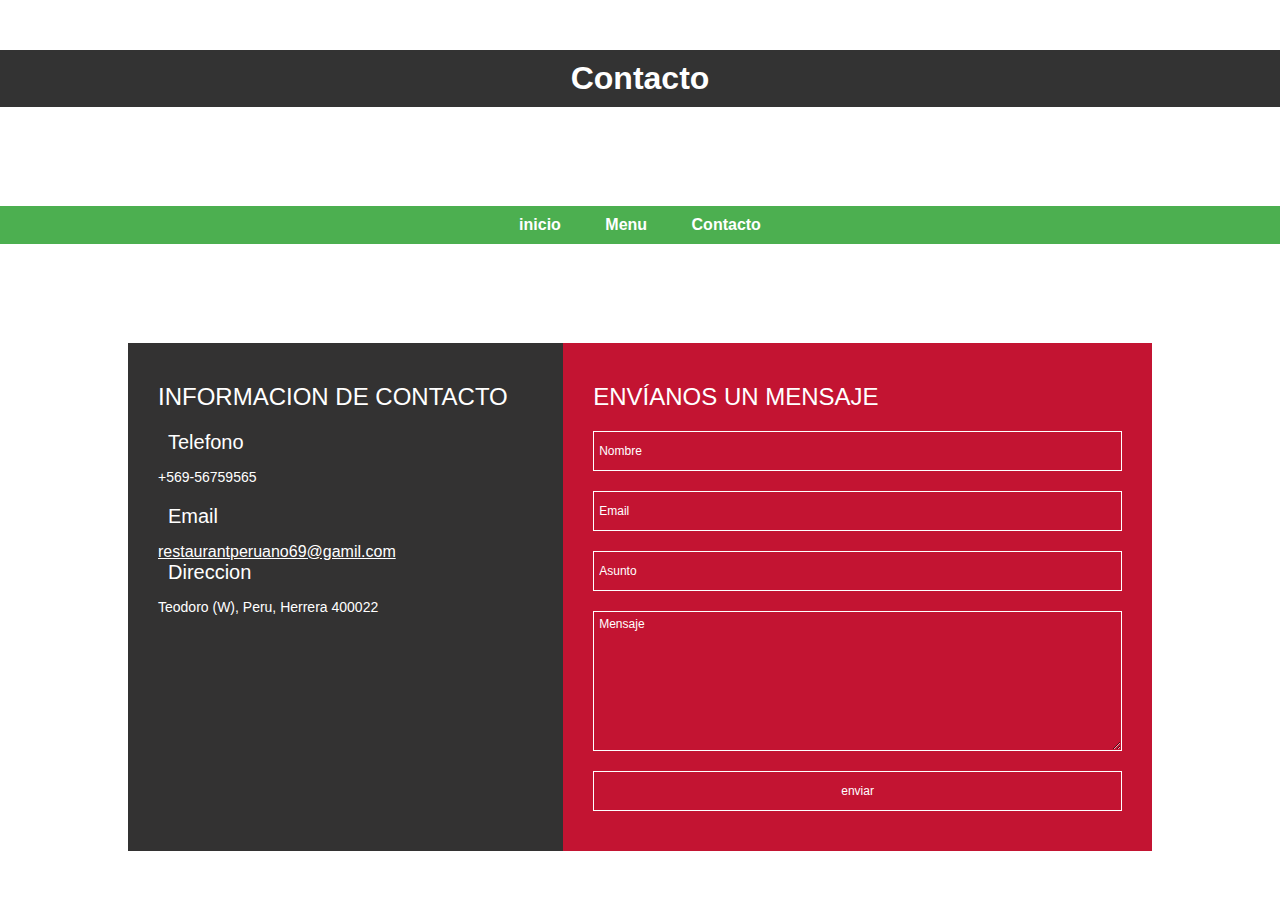
<file: contact.html>
<!DOCTYPE html
<html>

<head>
	<meta http-equiv="Content-Type" content="text/html; charset=utf-8" />
	
	<title> Contacto </title>

	<link href="contact.css" rel="stylesheet" type="text/css" />

	
</head>
<style>

	
	header {
		background-color: #333;
		color: #fff;
		text-align: center;
		padding: 10px 0;
	}

	nav {
		background-color: #4CAF50;
		/* Green color for the navigation bar */
		color: #fff;
		text-align: center;
		padding: 10px;
	}

	nav a {
		text-decoration: none;
		color: #fff;
		margin: 0 20px;
		font-weight: bold;
		transition: color 0.3s;
		/* Smooth color transition on hover */
	}

	nav a:hover {
		color: #ffd700;
		/* Change color on hover */
	}
</style>

<body background="https://images.pexels.com/photos/260922/pexels-photo-260922.jpeg?auto=compress&cs=tinysrgb&w=600"
	style="background-repeat: no-repeat;background-size: 100%;">

	<header>
		<h1>Contacto</h1>
	</header>

	<nav style="margin: 0px;">
		<a href="index.html" target="_blank">inicio</a>
		<a href="menu.html" target="_blank">Menu</a>
		<a href="contact.html">Contacto</a>
	</nav>

	<div class="contact-wrap">
		<div class="contact-in" style="background-color: rgb(51, 50, 50);">
			<h1>Informacion De Contacto</h1>
			<h2><i class="fa fa-phone" aria-hidden="true"></i> Telefono</h2>
			<p>+569-56759565</p>
			<h2><i class="fa fa-envelope" aria-hidden="true"></i> Email</h2>
			<a style="color: white;" href="restaurant69@gamil.com">restaurantperuano69@gamil.com</a>
			<h2><i class="fa fa-map-marker" aria-hidden="true"></i> Direccion</h2>
			<p>Teodoro (W), Peru, Herrera 400022</p>
		</div>
		<div class="contact-in">
			<h1>envíanos un mensaje</h1>
			<form action="index.html">

				<input type="text" name="Name" placeholder="Nombre" class="contact-in-input">
				<input type="text" name="Email" placeholder="Email" class="contact-in-input">
				<input type="text" name="Subject" placeholder="Asunto" class="contact-in-input">
				<textarea placeholder="Mensaje" name="Message" class="contact-in-textarea"></textarea>
				<input type="submit" onclick="location.href='index.html'; " Submit" value="enviar"
					class="contact-in-btn">
			</form>
		</div>
		
</body>

</html>
</file>
<file: contact.css>
* {
	padding: 0;
	margin: 0;
	
}

body {
    margin: 0px;
	height: 100vh;
	display: grid;
	align-items: center;
	font-family: 'Poppins', sans-serif;
    
}

.contact-wrap {
	width: 80%;
	height: auto;
	margin: auto;
	display: flex;
    
	flex-wrap: wrap;
}

.contact-in {
	padding: 40px 30px;
    box-sizing: border-box;
}

.contact-in:nth-child(1) {
	flex: 30%;
	color: #fff;
}

.contact-in:nth-child(2) {
	flex: 45%;
	background: #c31432;
}

.contact-in:nth-child(3) {
	flex: 25%;
	padding: 0;
}

.contact-in h1 {
	font-size: 24px;
	color: #fff;
	text-transform: uppercase;
	font-weight: 500;
	margin-bottom: 20px;
}

.contact-in h2 {
	font-size: 20px;
	font-weight: 400;
	margin-bottom: 15px;
}

.contact-in h2 i {
	font-size: 16px;
	width: 40px;
	height: 40px;
	margin-right: 10px;
	background: #f5f5f5;
	color: #000;
	border-radius: 50px;
	line-height: 40px;
	text-align: center;
}

.contact-in p {
	font-size: 14px;
	font-weight: 300;
	margin-bottom: 20px;
}

.contact-in ul {
	padding: 0;
	margin: 0;
}

.contact-in ul li {
	list-style: none;
	display: inline-block;
	margin-right: 5px;
	margin-top: 5px;
}

.contact-in ul li a {
	display: block;
	width: 30px;
	height: 30px;
	text-align: center;
	background: #fff;
	border-radius: 50px;
}

.contact-in ul li a i {
	font-size: 14px;
	line-height: 30px;
	color: #000;
}

.contact-in form {
	width: 100%;
	height: auto;
}

.contact-in-input {
	width: 100%;
	height: 40px;
	margin-bottom: 20px;
	border: 1px solid #fff;
	outline: none;
	padding-left: 5px;
	background: transparent;
	color: #fff;
	font-size: 12px;
	font-weight: 300;
	font-family: 'Poppins', sans-serif;
}

.contact-in-input::placeholder {
	color: #fff;
}

.contact-in-textarea {
	width: 100%;
	height: 140px;
	margin-bottom: 20px;
	border: 1px solid #fff;
	outline: none;
	padding-top: 5px;
	padding-left: 5px;
	background: transparent;
	color: #fff;
	font-size: 12px;
	font-weight: 300;
	font-family: 'Poppins', sans-serif;
}

.contact-in-textarea::placeholder {
	color: #fff;
}

.contact-in-btn {
	
	width: 100%;
	height: 40px;
	border: 1px solid #fff;
	outline: none;
	background: transparent;
	color: #fff;
	font-size: 12px;
	font-weight: 300;
	font-family: 'Poppins', sans-serif;
	cursor: pointer;
}

.contact-in iframe {
	width: 100%;
	height: 100%;
}
</file>
